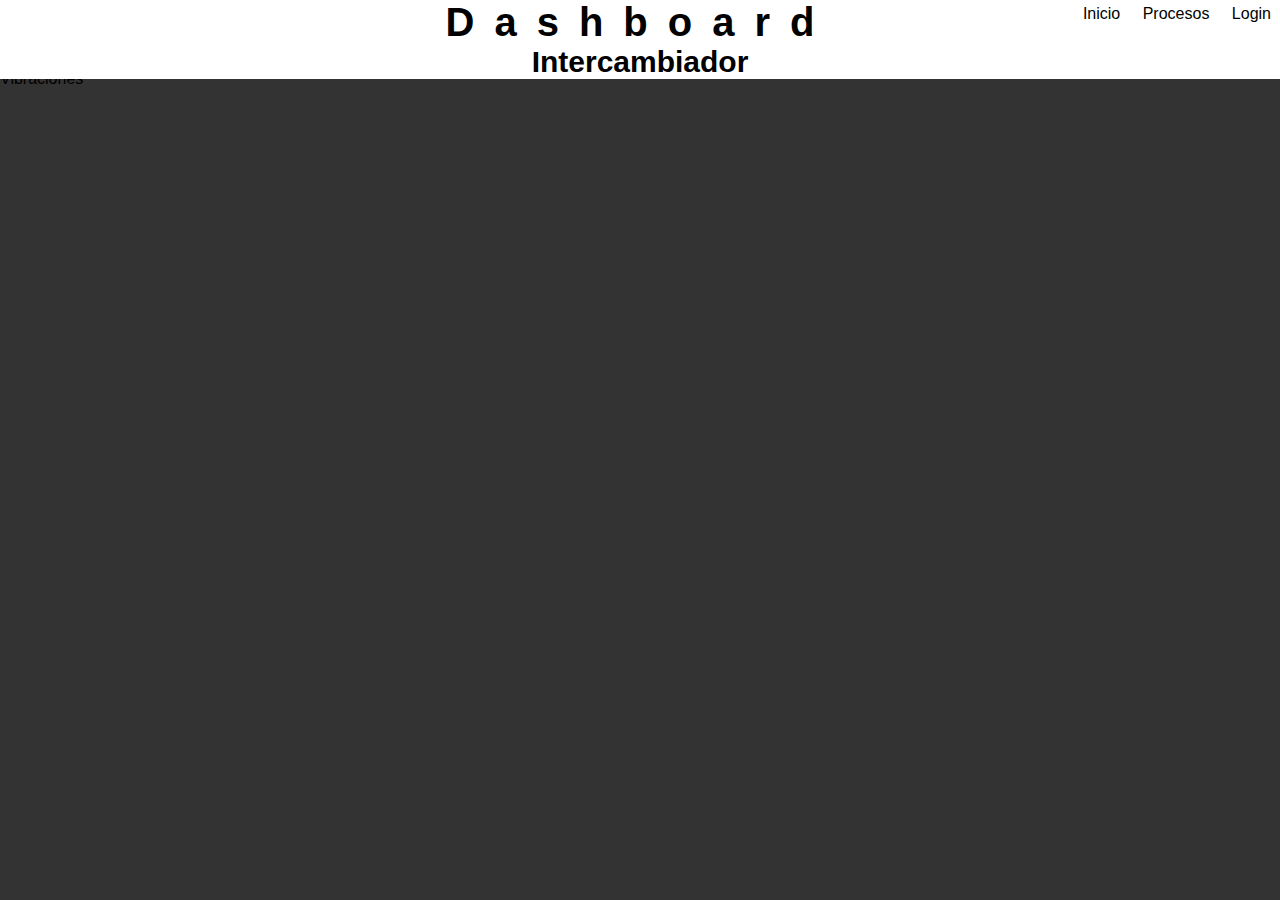
<file: Intercambiador.html>
<!DOCTYPE html>
<html lang="es">

<head>
    <meta charset="UTF-8">
    <meta http-equiv="X-UA-Compatible" content="IE=edge">
    <meta name="viewport" content="width=device-width, initial-scale=1.0">
    <title>Intercambiador</title>
    <link rel="stylesheet" href="css/estilos.css">
</head>

<body>
    <div class="contenedor">
        <header class="encabezado">
            <h1>Dashboard</h1>
            <h2>Intercambiador</h2>

        </header>
        <div class="barra">
            <a href="index.html">Inicio</a>
            <a href="#">Procesos</a>
            <a href="login.html">Login </a>

        </div>
        <aside class="menu">
            <dl>
                <dt>
                    Energía
                </dt>
                <dt>
                    Temperaturas
                </dt>
                <dt>
                    Caudal
                </dt>
                <dt>
                    Vibraciones
                </dt>
            </dl>
            </dl>
        </aside>
        <div class="Dashboard">
            <div class="energia">
                <div class="lecturas">

                </div>

                <div class="estadisticas">

                </div>
            </div>
            <div class="temperatura">
                <div class="lecturas">

                </div>

                <div class="estadisticas">

                </div>
            </div>
            <div class="caudal">
                <div class="lecturas">

                </div>

                <div class="estadisticas">

                </div>
            </div>
            <div class="vibraciones">
                <div class="lecturas">

                </div>

                <div class="estadisticas">

                </div>
            </div>
        </div>


    </div>

</body>

</html>
</file>
<file: css/estilos.css>
body{
    margin: 0px;
    padding: 0px;
    background:#333;
    font-family: 'Prompt', sans-serif;
}

.contenedor{
    display: grid;
    grid-template-columns: 200px 1fr 1fr;

}
.encabezado{
    font-weight: bolder;
    z-index: 10;
}

.encabezado > h1{
    letter-spacing: 20px
}
.anchor {
    display: block;
    position: relative;
    top: -120px;
    visibility: hidden;
}
.pr {
    display: flex;
    flex-direction: column;
    width: 140px;
    height: 200px;
    background: white;
    box-shadow: thistle 2px 2px;
    border-radius: 20px;
    padding: 5px ;
    text-align: center;
    margin: 2px;
    justify-content: center;
    position: relative;
    animation-name: fade_in;
    animation-duration: 2s;

}

.pr > a  {
    color: black;
    background: tomato;
    padding: 2px;
    border-radius: 3px;
    border: solid black .2px;
    margin: auto;
    animation-name: fade_in;
    animation-duration: 2s;
}
a{
    display: inline;
    text-decoration: none;
    color: black;
}

a:link {
    text-decoration: none;
}
a:visited {
    text-decoration: none;
}
a:active {
    text-decoration: none;
}
.barra{
        position: fixed;
        right: 0;
        top: 5px;
        z-index: 20;
}
.barra > a {
    padding: 5px 5px;
    margin: 4px;
}
footer{
    display: flex;
    align-content: flex-end;
    grid-column: 1/3;
    font-size: 6px;
    color: white;
}

.pr > img {
    width: 50%;
    display: block;
    margin: auto;
}

.medidor{
    display: flex;
    width: 100px;
    height: 100px;
    background: white;
    box-shadow: thistle 2px 2px;
    border-radius: 20px;
    padding: 5px ;
    text-align: center;
    margin: 5px;
    flex-direction: column;
    justify-content: center;
    position: relative;
    animation-name: fade_in;
    animation-duration: 2s;
}
.medidor > h5{
    margin: 0;
}
.medidor > p{
    margin: 0;
}
.lecturas{
    display: flex;
    flex-wrap: wrap;
    justify-content: space-evenly;
}

.Dashboard>div>h3{
    position: relative;;
    animation-name: fade_in;
    animation-duration: 2s;
}

.formulario{
    color: white;
    margin: 5%;
}



@media screen and (max-width: 479px) {

    .pr { 
        width: 300px;
        height: 140px;
        flex-direction: row;
        align-items: center;
    }
    .pr > a {
        width: 20%;
    }

    .pr > h3 {
        width: 30%;
    }

    .pr > img {
        width: 30%;
        display: block;
        margin: auto;
    }
    
    .encabezado{
        position: fixed;
        background: red;
        color: white;
        width: 100%;
        padding: 5px;
        grid-column: 1/4;
        height: 110px;
        
    }
    .encabezado > h1 {
        display: flex;
        justify-content: center;
        align-content: center;
        
    }
    
    .encabezado > h2{
        display: flex;
        color: #333;
        justify-content: center;
        font-weight:bolder;
        letter-spacing: 8px;
    }

    .parametros{
        display: none;
    }

    .procesos{
        margin-top: 130px;
        grid-column: 1/4;
        display: flex;
        flex-wrap: wrap;
        justify-content: space-evenly;
        
    }

    .Dashboard{
        margin-top: 130px;
        grid-column: 1/4;
        
    }
    .Dashboard > div > h3{
        color: tomato;
    }
    p.valor{
        margin: 0;
        font-size: 25px;
    }
    
    .formulario{
        margin-top: 130px;
        grid-column: 1/4;

    }

    .mapa{
        grid-column: 1/4;
        
    }

}

@media screen and (min-width: 479px) and (max-width: 820px) {
    .encabezado {
        display: flex;
        flex-direction: column;
        background: green;
        grid-column: 1/2;
        height: 100%;
        min-height: 100vh;
        align-items: center;
        white-space: nowrap;
        
    }
    .encabezado > h1{
        position: fixed;
        margin-top: 255px;
        transform: rotate(-90deg);
        font-size: 45px;
    }
    .encabezado > h2{
        position: fixed;
        margin-top: 30px;
    }
    .barra{
        grid-column: 2/4;
         
    }
    .barra > a{
        color: white;
    }
    .procesos{
        grid-column: 2/4;
        margin-top: 50px;
        display: flex;
        flex-wrap: wrap;
        justify-content: space-evenly;
    }
    .parametros{
        display: none;
    }
    .Dashboard{
        grid-column: 2/4;
        margin: 5px;

    }
    .Dashboard > div > h3{
        color: green;
        font-size: 25px;
    }
    .medidor{
        font-size: 15px;
    }
    p.valor{
        margin: 0px;
        font-size: 30px;
    }
    .formulario{
        grid-column: 2/4;
        margin-top: 50px;
        
    }
    form{
        padding: 0;
    }
    .mapa{
        display: none;
    }
}
@media screen and (min-width: 821px) {
    .encabezado {
        position: fixed;
        width: 100%;
        grid-column: 1/4;
        background: white;
        text-align: center;
        font-size: 20px;
        padding: 0;
    }
    
    .encabezado > h1, h2{
        margin: 0;
        padding: 0;
    }
    .barra{
        grid-column: 1/4;
    }

    .procesos{
        margin-top: 100px;
        grid-column: 1/4;
        display: flex;
        flex-wrap: wrap;
        justify-content: space-evenly;
        height: 90vh;
    }

    .medidor{
        margin: 2px;
        width: 200px;
        height: 200px;
        font-size: 25px;
    }

    .parametros{
        position: fixed;
        margin-top: 100px;
        margin-left: 30px;
        font-size: 20px;
        grid-column: 1/2;
        text-align: right;
    }

    .parametros > dl > dt > a{
        color: white;
    }
    p.valor{
        margin: auto;
        font-size: 50px;
    }
    .Dashboard{
        margin-top: 90px;
        grid-column: 2/4;
    }
    .Dashboard>div>h3{
        color: white;
        font-size: 30px;
    }
    .formulario{
        
        margin: 150px auto;
        grid-column: 1/4;
        min-width: 50%;
        
    }
    .mapa{
        grid-column: 1/4;
    }
}

@keyframes fade_in {
    0% {opacity: 0.1;top: 300px;}
    100% {opacity: 1; top: 0px}
}
</file>
